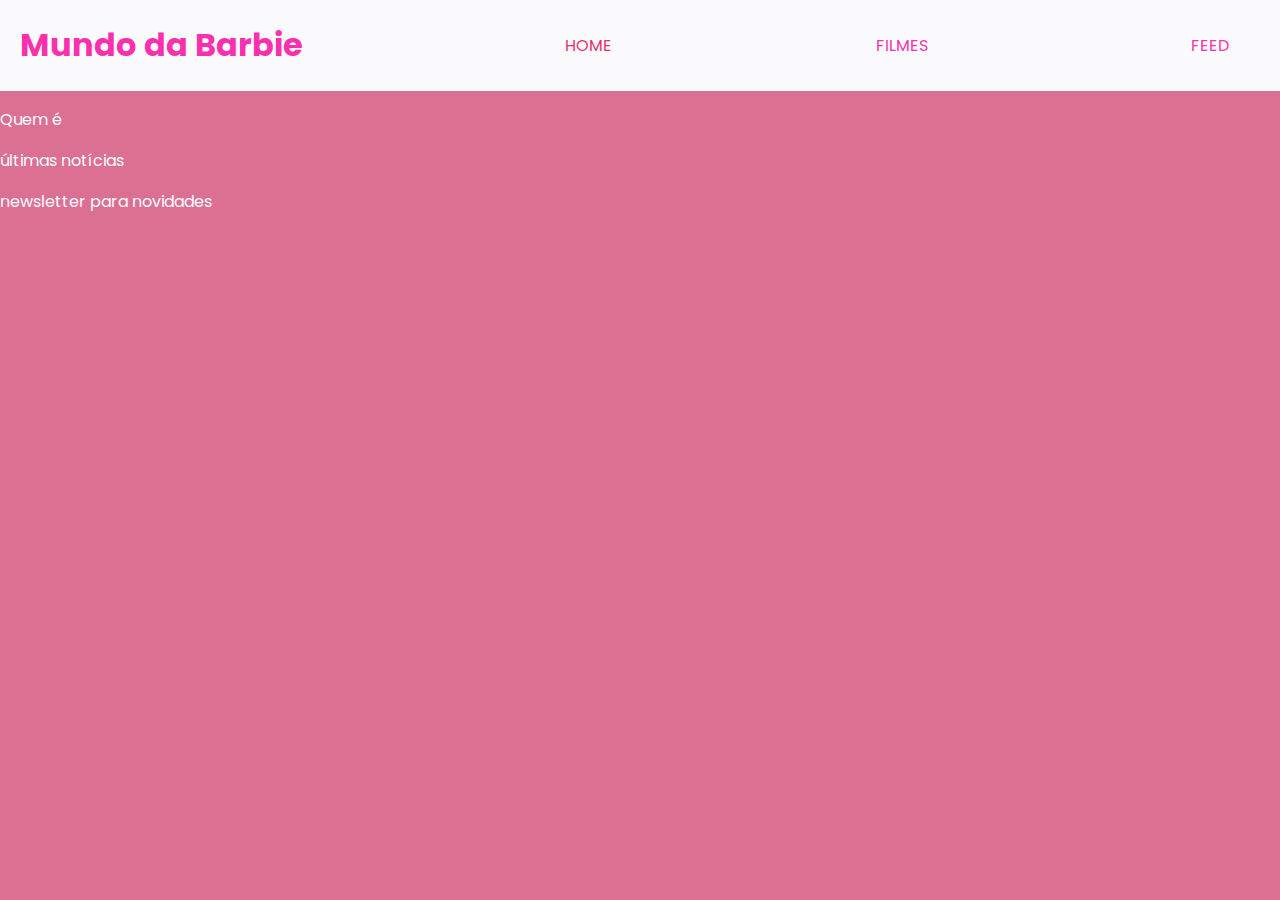
<file: index.html>
<!DOCTYPE html>
<html lang="pt-br">
<head>
    <meta charset="UTF-8">
    <meta name="viewport" content="width=device-width, initial-scale=1.0">
    <link rel="stylesheet" href="./styles.css">
    <link rel="icon" type="image/x-icon" href="./assets/favicon.jpeg">
    <title>Mundo da Barbie</title>
</head>
<body>
    <header>
        <nav>
            <div class="top-bar">
                <div class="logo">
                    <h1>Mundo da Barbie</h1>
                </div>
                <a class="pages actual-page" href="/">Home</a>
                <a class="pages" href="./filmes.html">Filmes</a>
                <a class="pages" href="./feed.html">Feed</a>
            </div>
        </nav>
    </header>
    <section>
        <p>Quem é</p>
    </section>
    <section>
        <p>últimas notícias</p>
    </section>
    <section>
        <p>newsletter para novidades</p>
    </section>
</body>
</html>
</file>
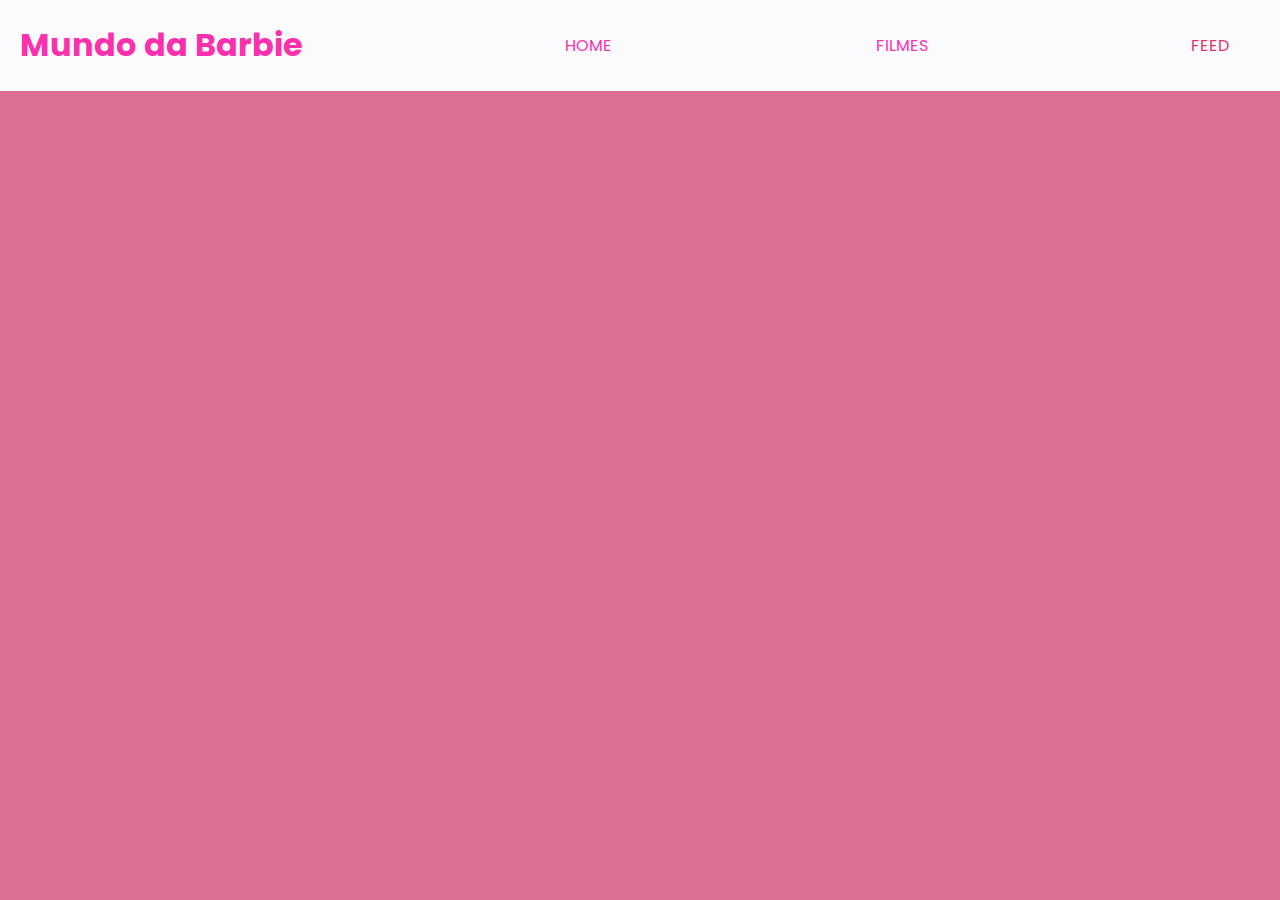
<file: feed.html>
<!DOCTYPE html>
<html lang="en">
<head>
    <meta charset="UTF-8">
    <meta name="viewport" content="width=device-width, initial-scale=1.0">
    <link rel="stylesheet" href="./styles.css">
    <link rel="icon" type="image/x-icon" href="./assets/favicon.jpeg">
    <title>Feed</title>
</head>
<body>
    <header>
        <nav>
            <div class="top-bar">
                <div class="logo">
                    <h1>Mundo da Barbie</h1>
                </div>
                <a class="pages" href="./index.html">Home</a>
                <a class="pages" href="./filmes.html">Filmes</a>
                <a class="pages actual-page" href="/">Feed</a>
            </div>
        </nav>
    </header>
</body>
</html>
</file>
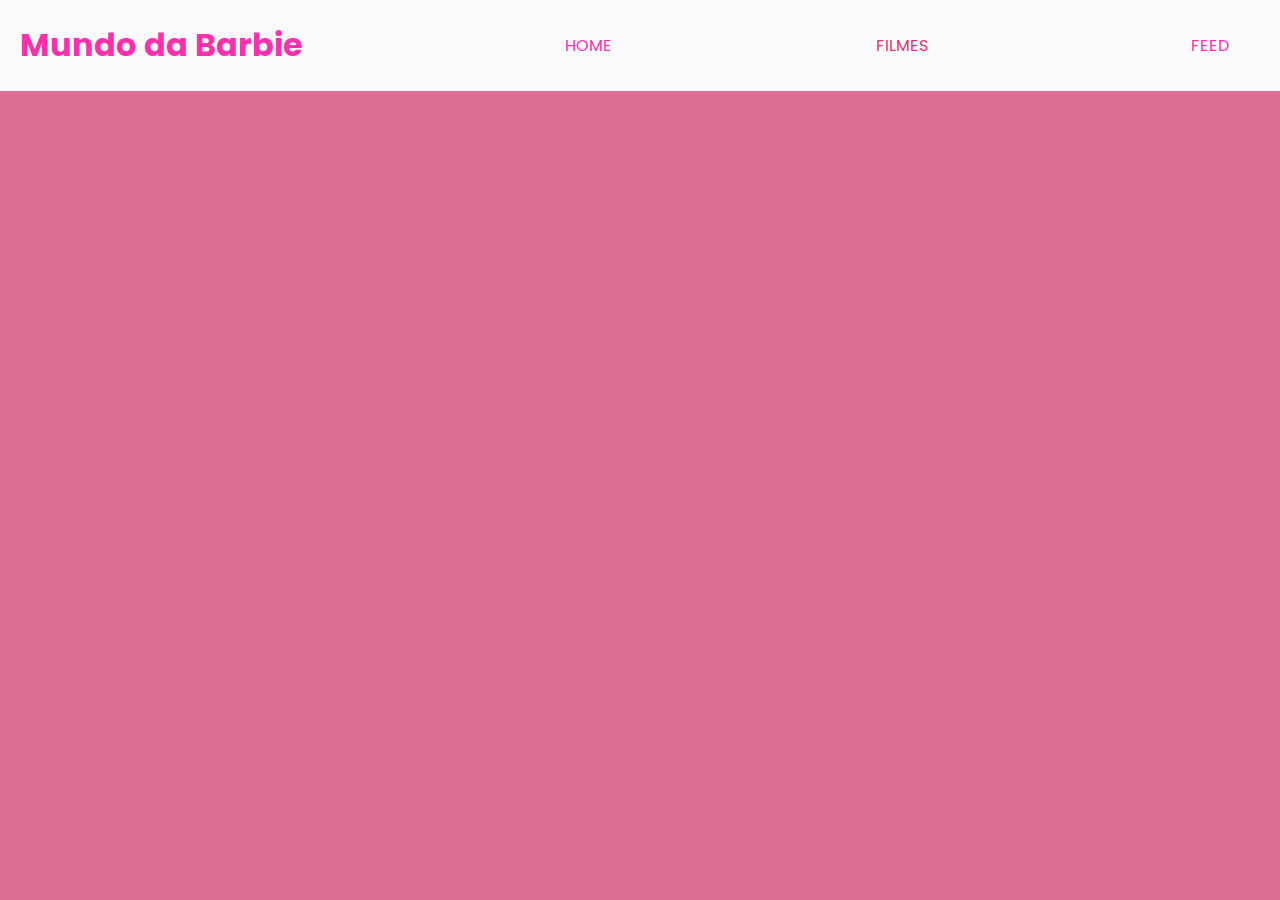
<file: filmes.html>
<!DOCTYPE html>
<html lang="en">
<head>
    <meta charset="UTF-8">
    <meta name="viewport" content="width=device-width, initial-scale=1.0">
    <link rel="stylesheet" href="./styles.css">
    <link rel="icon" type="image/x-icon" href="./assets/favicon.jpeg">
    <title>Filmes</title>
</head>
<body>
    <header>
        <nav>
            <div class="top-bar">
                <div class="logo">
                    <h1>Mundo da Barbie</h1>
                </div>
                <a class="pages" href="./index.html">Home</a>
                <a class="pages actual-page" href="/">Filmes</a>
                <a class="pages" href="./feed.html">Feed</a>
            </div>
        </nav>
    </header>
</body>
</html>
</file>
<file: styles.css>
@import url('https://fonts.googleapis.com/css2?family=Poppins:wght@600&display=swap');

:root {
    --text: #fbfbfe;
    --background: palevioletred;
    --accent: #fa30ac;
    --highlight: #e7316b;
  }

* {
  font-family: "Poppins", sans-serif;
}

body{
    color: var(--text);
    background-color: var(--background);
    margin: 0;

}
nav{
  padding: 10px, 0;
}

.top-bar{
  background-color: var(--text);
  color: var(--accent);
  width: 100%;
  margin: 0 auto;
  display: flex;
  align-items: center;
  justify-content: space-between;
}

.logo {
  margin-left: 20px;
}

.pages{
  text-decoration: none;
  text-transform: uppercase;
  color: var(--accent);
}

.pages:last-child{
  margin-right: 50px;
}

.pages.actual-page  {
  color: var(--highlight);
}
</file>
